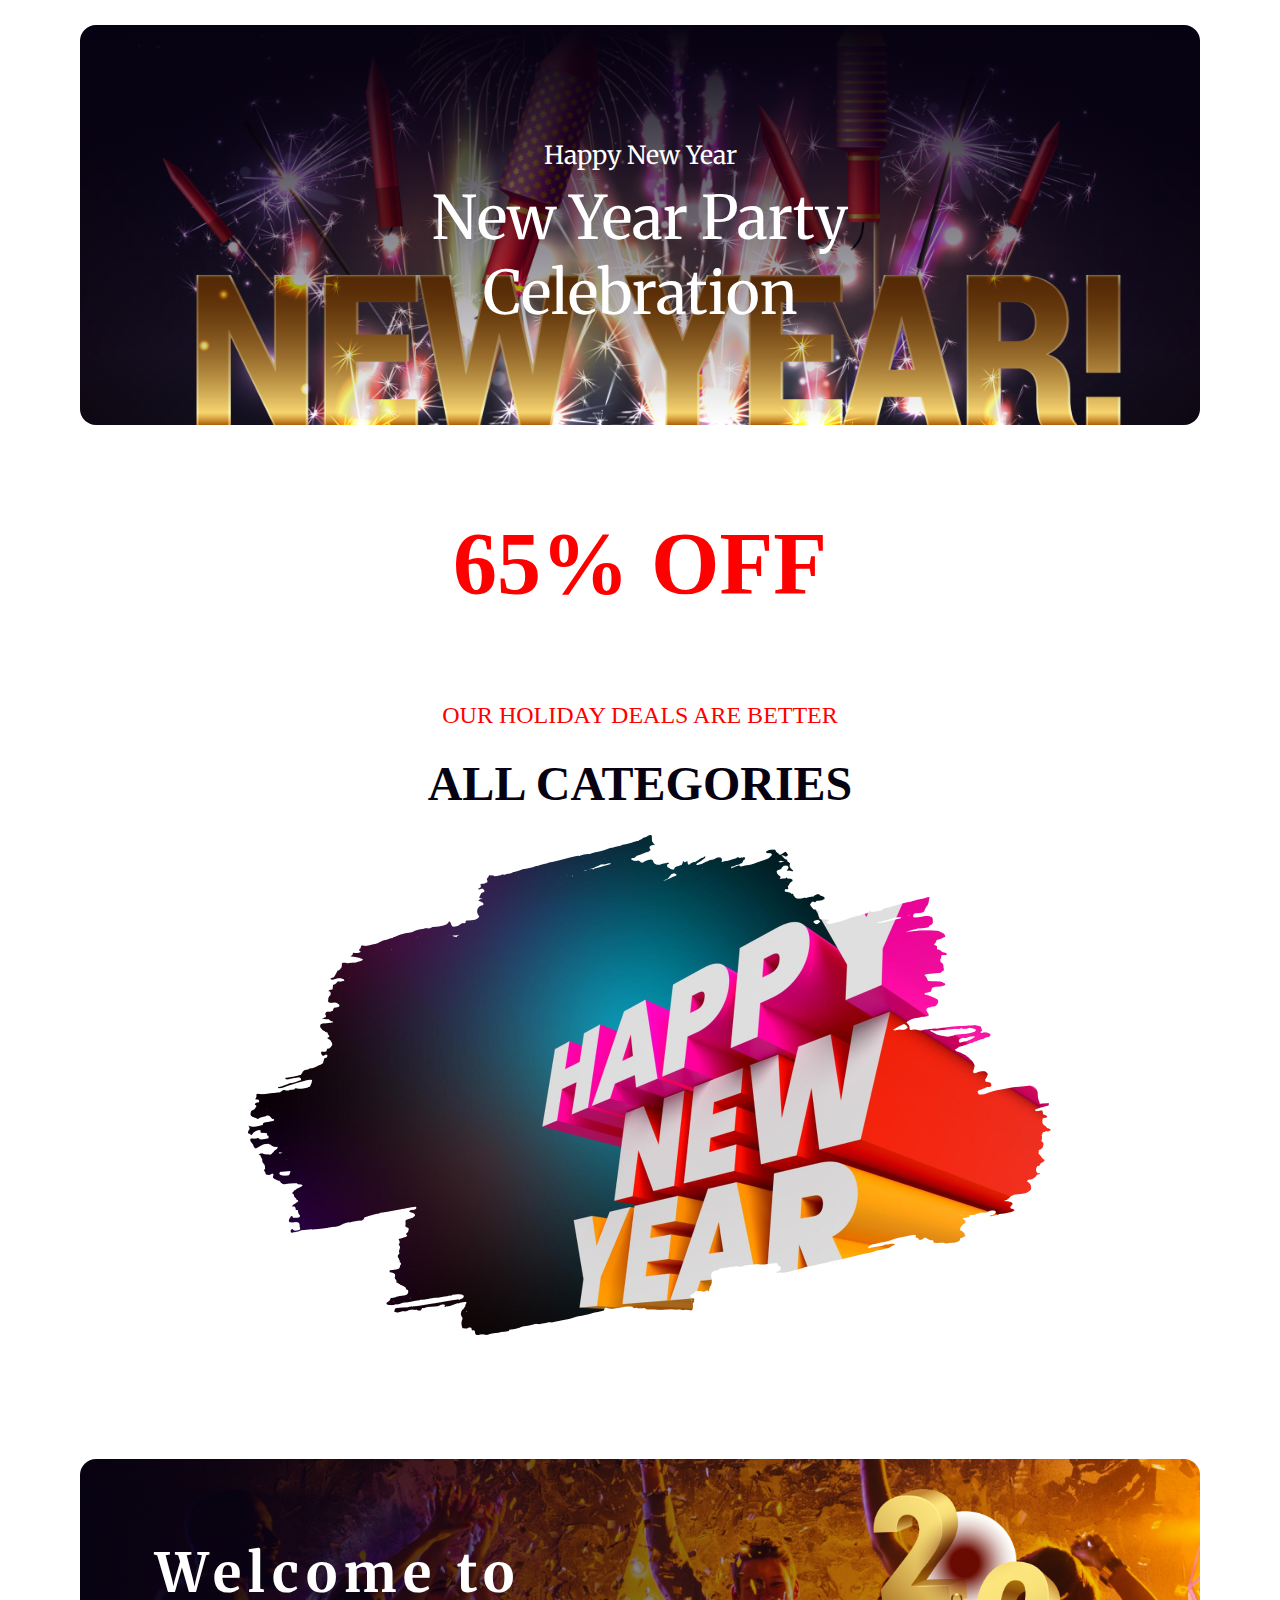
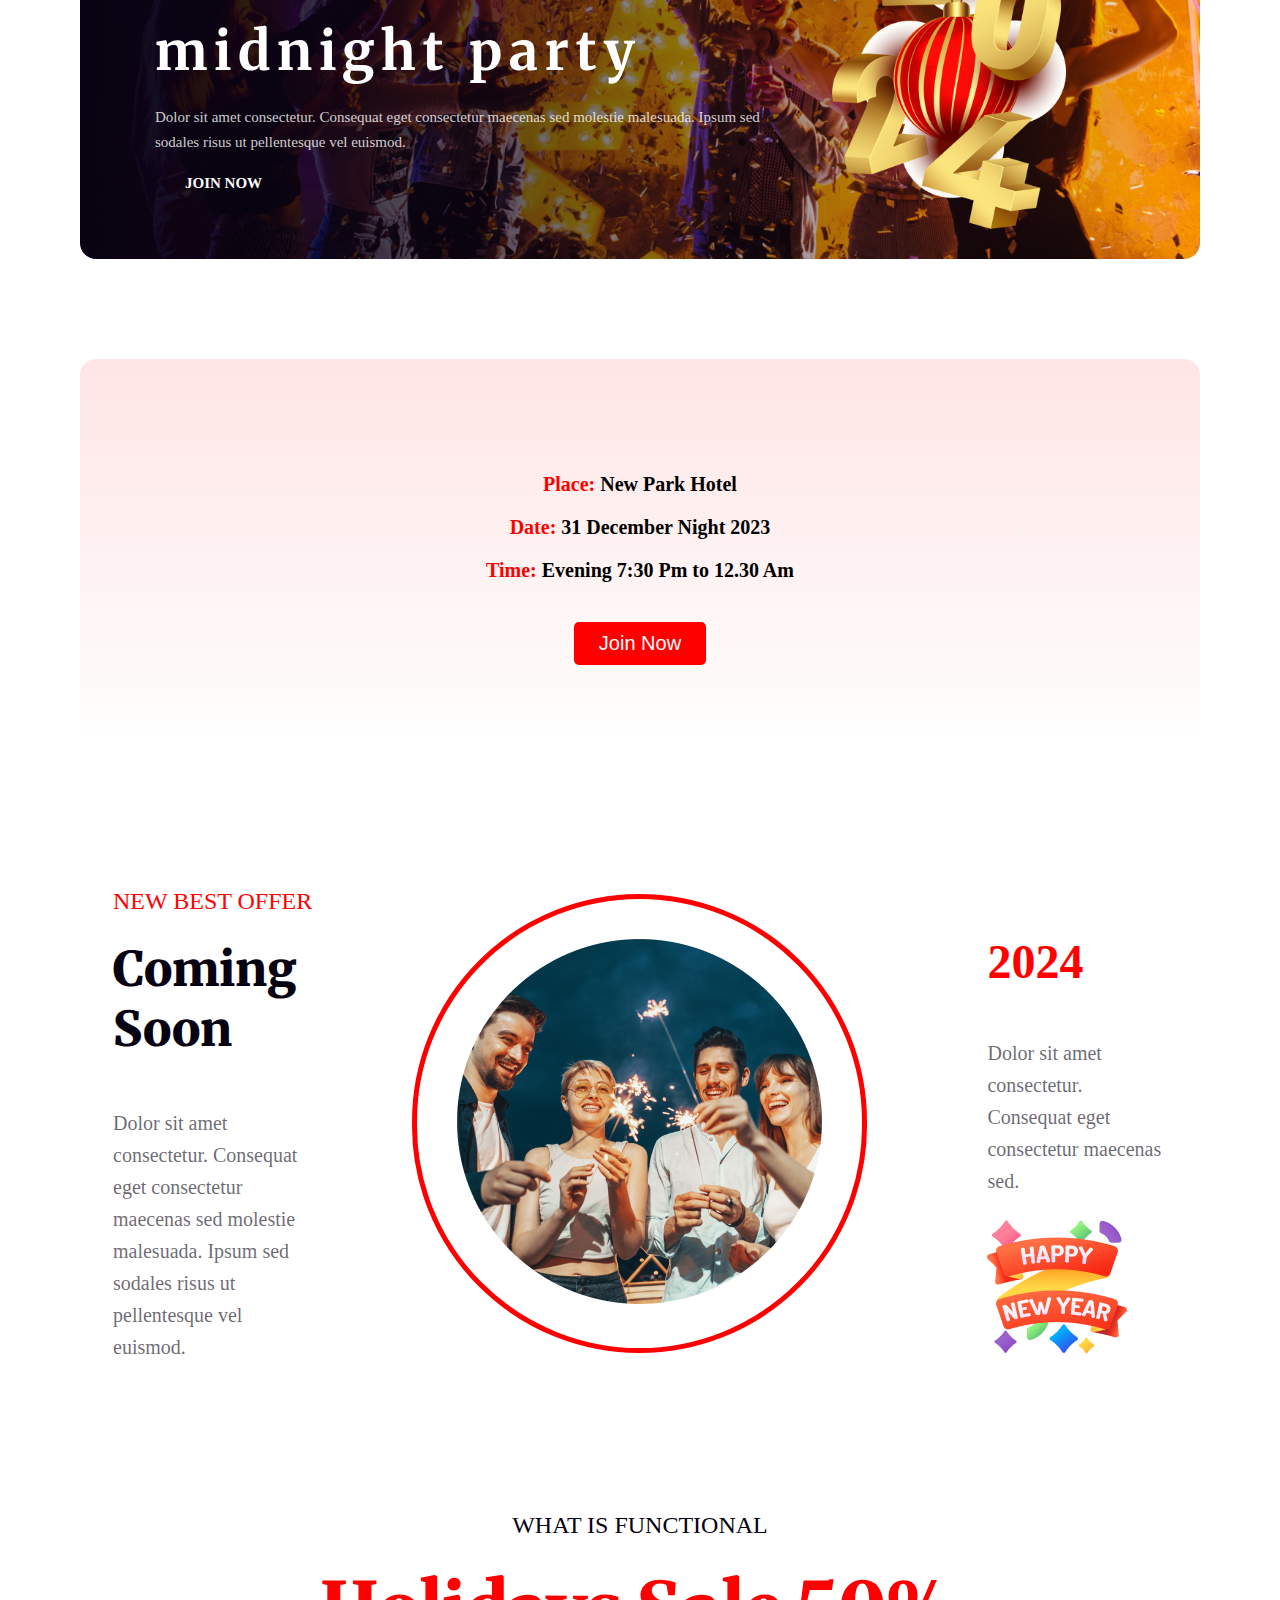
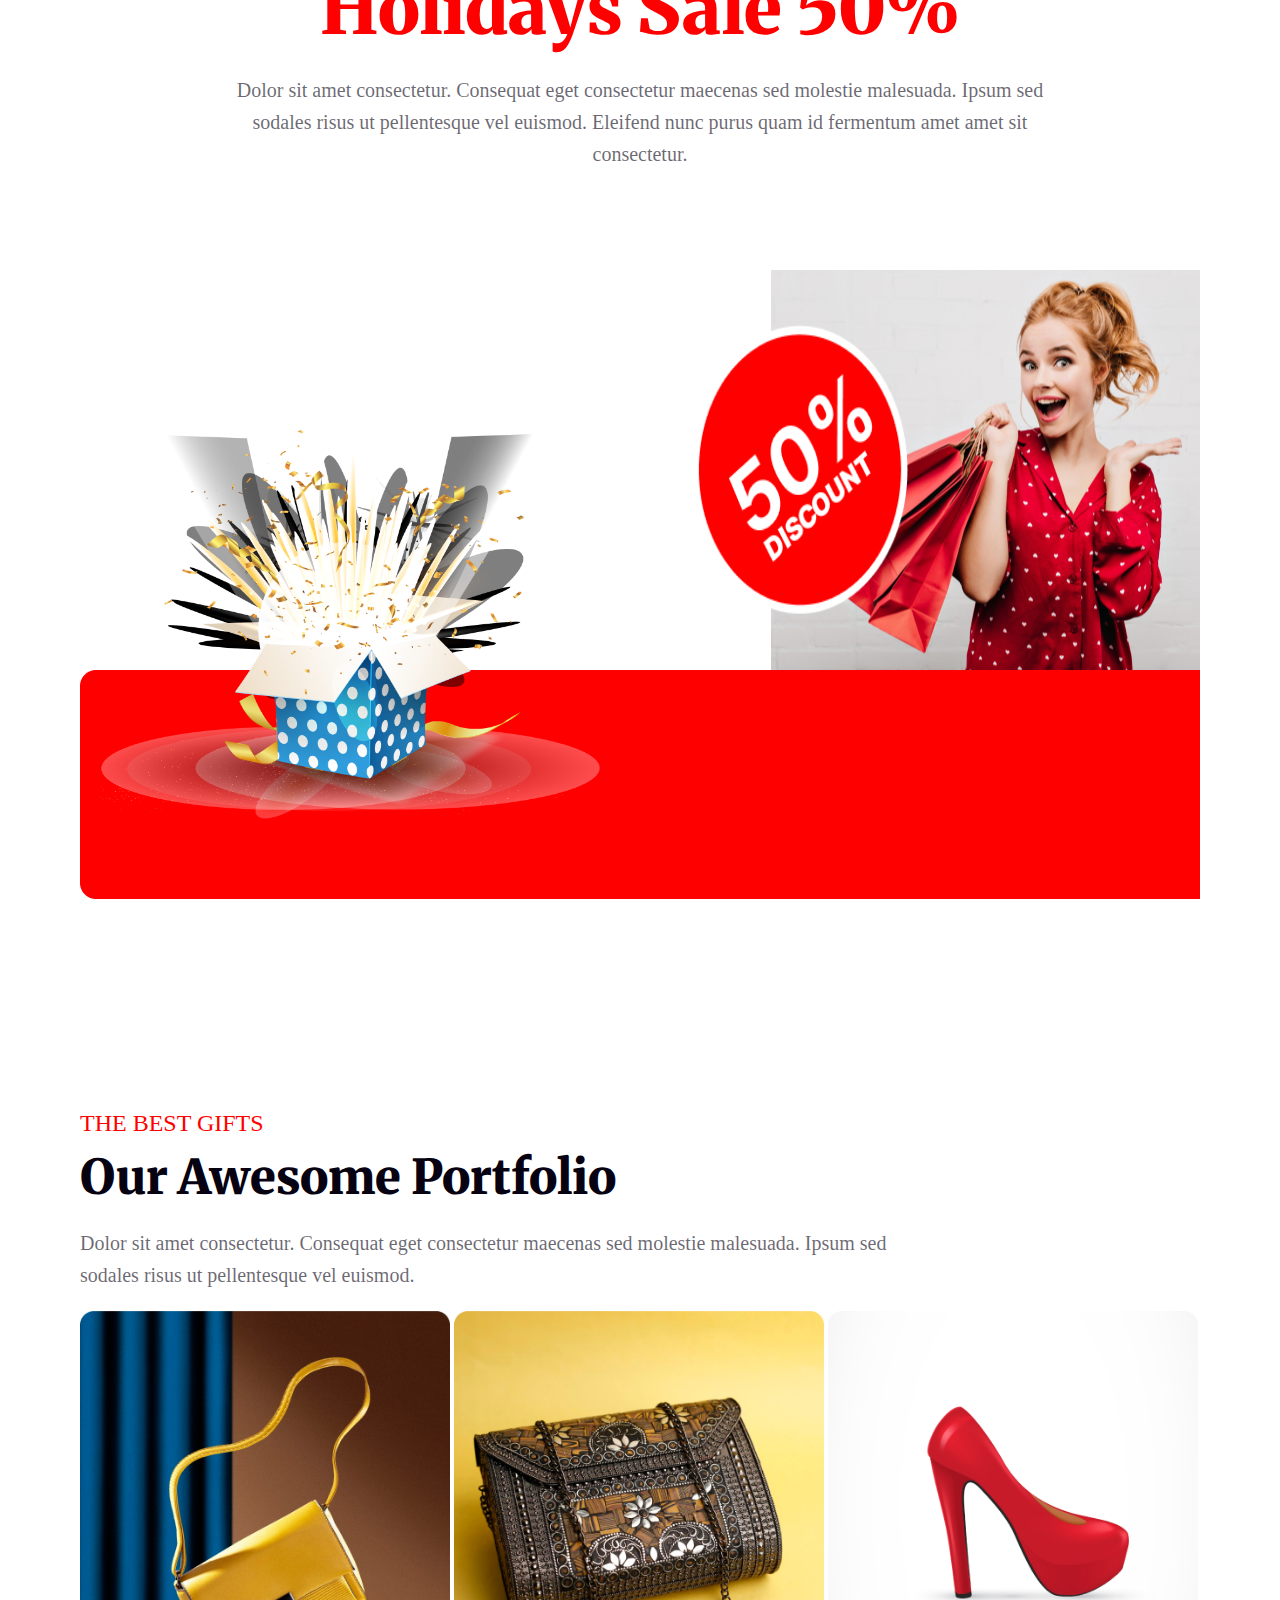
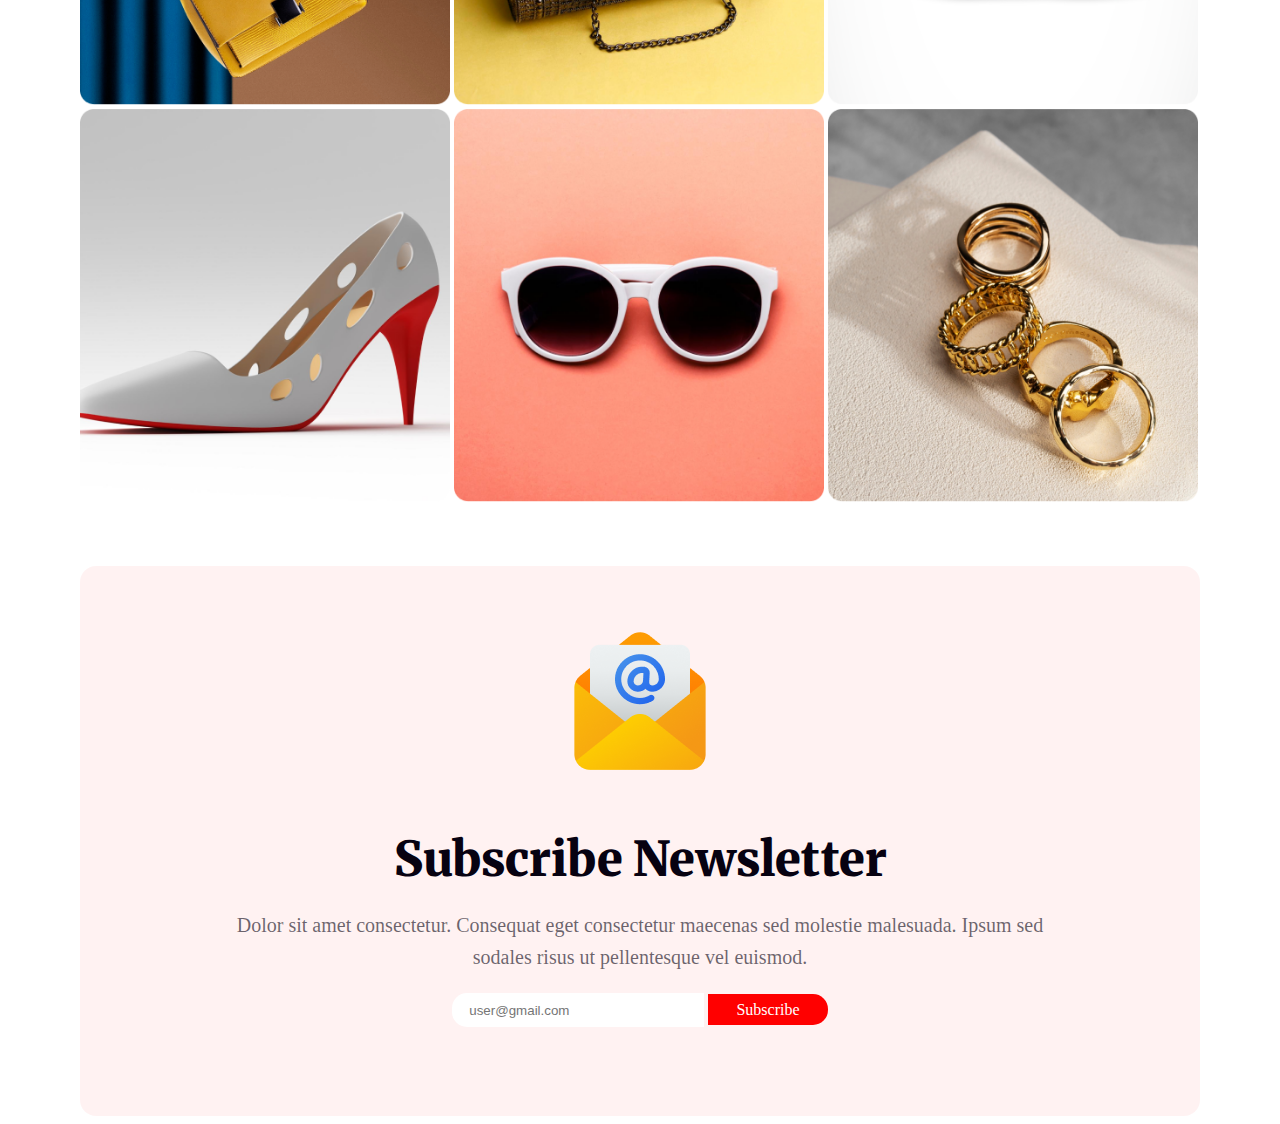
<file: project-3/index.html>
<!DOCTYPE html>
<html lang="en">
<head>
    <meta charset="UTF-8">
    <meta name="viewport" content="width=device-width, initial-scale=1.0">
    <title>Document</title>
    <link rel="preconnect" href="https://fonts.googleapis.com">
<link rel="preconnect" href="https://fonts.gstatic.com" crossorigin>
<link href="https://fonts.googleapis.com/css2?family=Merriweather:ital,wght@0,400;0,900;1,300&family=Open+Sans:ital,wght@0,300;0,400;0,700;1,800&display=swap" rel="stylesheet">
    <link rel="stylesheet" href="style.css">
    
</head>
<body>
    <header class="container">
        <p>Happy New Year<span class="chill"><br>New Year Party<br> Celebration</span></p>
    </header>

    <main>

        <section class="section-1">

            <div class="section-text">
                <p class="text1">65% OFF</p>
                <p class="text2">OUR HOLIDAY DEALS ARE BETTER<br><br>
                <span class="text3">ALL CATEGORIES</span></p>
            </div>
            <div class="section-image">
                <img src="resources/New Year Photo.png" alt="new year">
            </div>

        </section>

        <section class="section-2">
            <div class="section-text">
                <h1>Welcome to midnight party</h1>
                <p>Dolor sit amet consectetur. Consequat eget consectetur maecenas sed molestie malesuada. Ipsum sed sodales risus ut pellentesque vel euismod. </p>
                <h4>JOIN NOW</h4>
            </div>

            <div class="section-image">
                <img src="resources/Group 70.png" alt="c">
            </div>
        </section>

        <section class="section-3">

            <p><span class="rd">Place:</span> New Park Hotel</p>
            <p><span class="rd">Date:</span> 31 December Night 2023</p>
            <p><span class="rd">Time: </span>Evening 7:30 Pm to 12.30 Am</p>
            <button class="btn">Join Now</button>
        </section>

        <section class="section-4">

            <div class="text-left">
                <p class="l1">NEW BEST OFFER</p>
                <p class="l2">Coming Soon</p>
                <p class="l3">Dolor sit amet consectetur. Consequat eget consectetur maecenas sed molestie malesuada. Ipsum sed sodales risus ut pellentesque vel euismod. </p>

            </div>
            <div class="image">
            <img src="resources/Ellipse 1.png" alt="pic">
            </div>
            <div class="text-right">
                <p class="r1">2024</p>
                <p class="r2">Dolor sit amet consectetur. Consequat eget consectetur maecenas sed.</p>
                <img src="resources/Group 96.png" alt="">
            </div>
        </section>


        <section class="section-5">

            <div class="section-5-text">
                <p class="s-5-1">WHAT IS FUNCTIONAL</p>
                <p class="s-5-2">Holidays Sale 50%</p>
                <p class="s-5-3">Dolor sit amet consectetur. Consequat eget consectetur maecenas sed 
                    molestie malesuada. Ipsum sed sodales risus ut pellentesque vel euismod. Eleifend nunc purus quam id fermentum amet amet sit consectetur.</p>
            </div>

            <div class="section-5-images">
                 <img class="img-3" src="resources/Group 75.png" alt="1">
                <img class="img-2" src="resources/Group 44.png" alt="1"> 
                                              

            </div>

            <div class="section-5-images-2">
                
                                          

            </div>
        </section>

        <section class="section-6">

            <div class="section-6-text">
                <p class="s-6-1">THE BEST GIFTS</p>
                <p class="s-6-2">Our Awesome Portfolio</p>
                <p class="s-6-3">Dolor sit amet consectetur. Consequat eget consectetur maecenas sed molestie malesuada. Ipsum sed sodales risus ut pellentesque vel euismod. </p>
            </div>
            <div class="section-6-images">

                <img src="resources/Rectangle 3.png" alt="Image 1">
                <img src="resources/Rectangle 4.png" alt="Image 2">
                <img src="resources/Rectangle 5.png" alt="Image 3">
                <img src="resources/Rectangle 6.png" alt="Image 4">
                <img src="resources/Rectangle 7.png" alt="Image 5">
                <img src="resources/Rectangle 8.png" alt="Image 6">
            </div>

        </section>

        <section class="section-7">
            <img class="s-7-i" src="resources/Group 61.png" alt="mail">
            <p class="s-7-1">Subscribe Newsletter</p>
            <p class="s-7-2">Dolor sit amet consectetur. Consequat eget consectetur maecenas sed molestie malesuada. Ipsum sed sodales risus ut pellentesque vel euismod. </p>
            <form>
                <input class="input-7" type="email" id="email" name="email" placeholder="    user@gmail.com"> <label class="label-7" for="email">Subscribe</label>

            </form>
        </section>

    </main>

    <footer>

        <div class="first-part">

        </div>
        <div class="second-part">

        </div>
        <div class="third-part">
            
        </div>
    </footer>
</body>
</html>
</file>
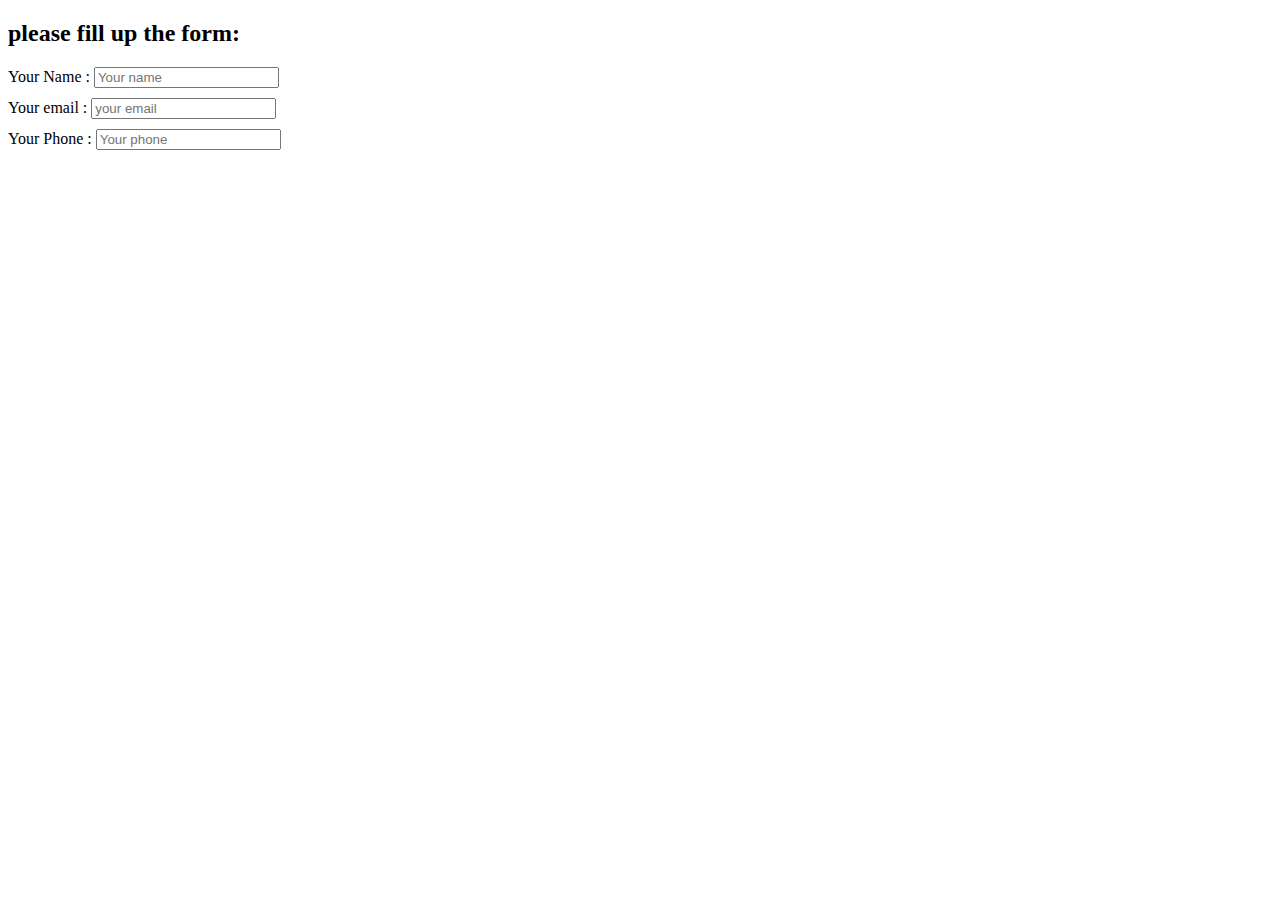
<file: learning/form.html>
<!DOCTYPE html>
<html lang="en">
<head>
    <meta charset="UTF-8">
    <meta name="viewport" content="width=device-width, initial-scale=1.0">
    <title>Document</title>
    <style>
        label{
            display: block;
            margin-top: 10px;
        }
    </style>
</head>
<body>
    <header>

    </header>

    <main>
        <section>
            <h2>please fill up the form: </h2>

            <form action="">
                <label for="name">Your Name : 
                    <input id="name" type="text" placeholder="Your name">
                </label>
                <label for="email">Your email : 
                    <input id="email" type="email" placeholder="your email">
                </label>
                <label for="phone">Your Phone : 
                    <input type="text" placeholder="Your phone" id="phone">
                </label>
            </form>
        </section>
    </main>


    <footer>

    </footer>


</body>
</html>
</file>
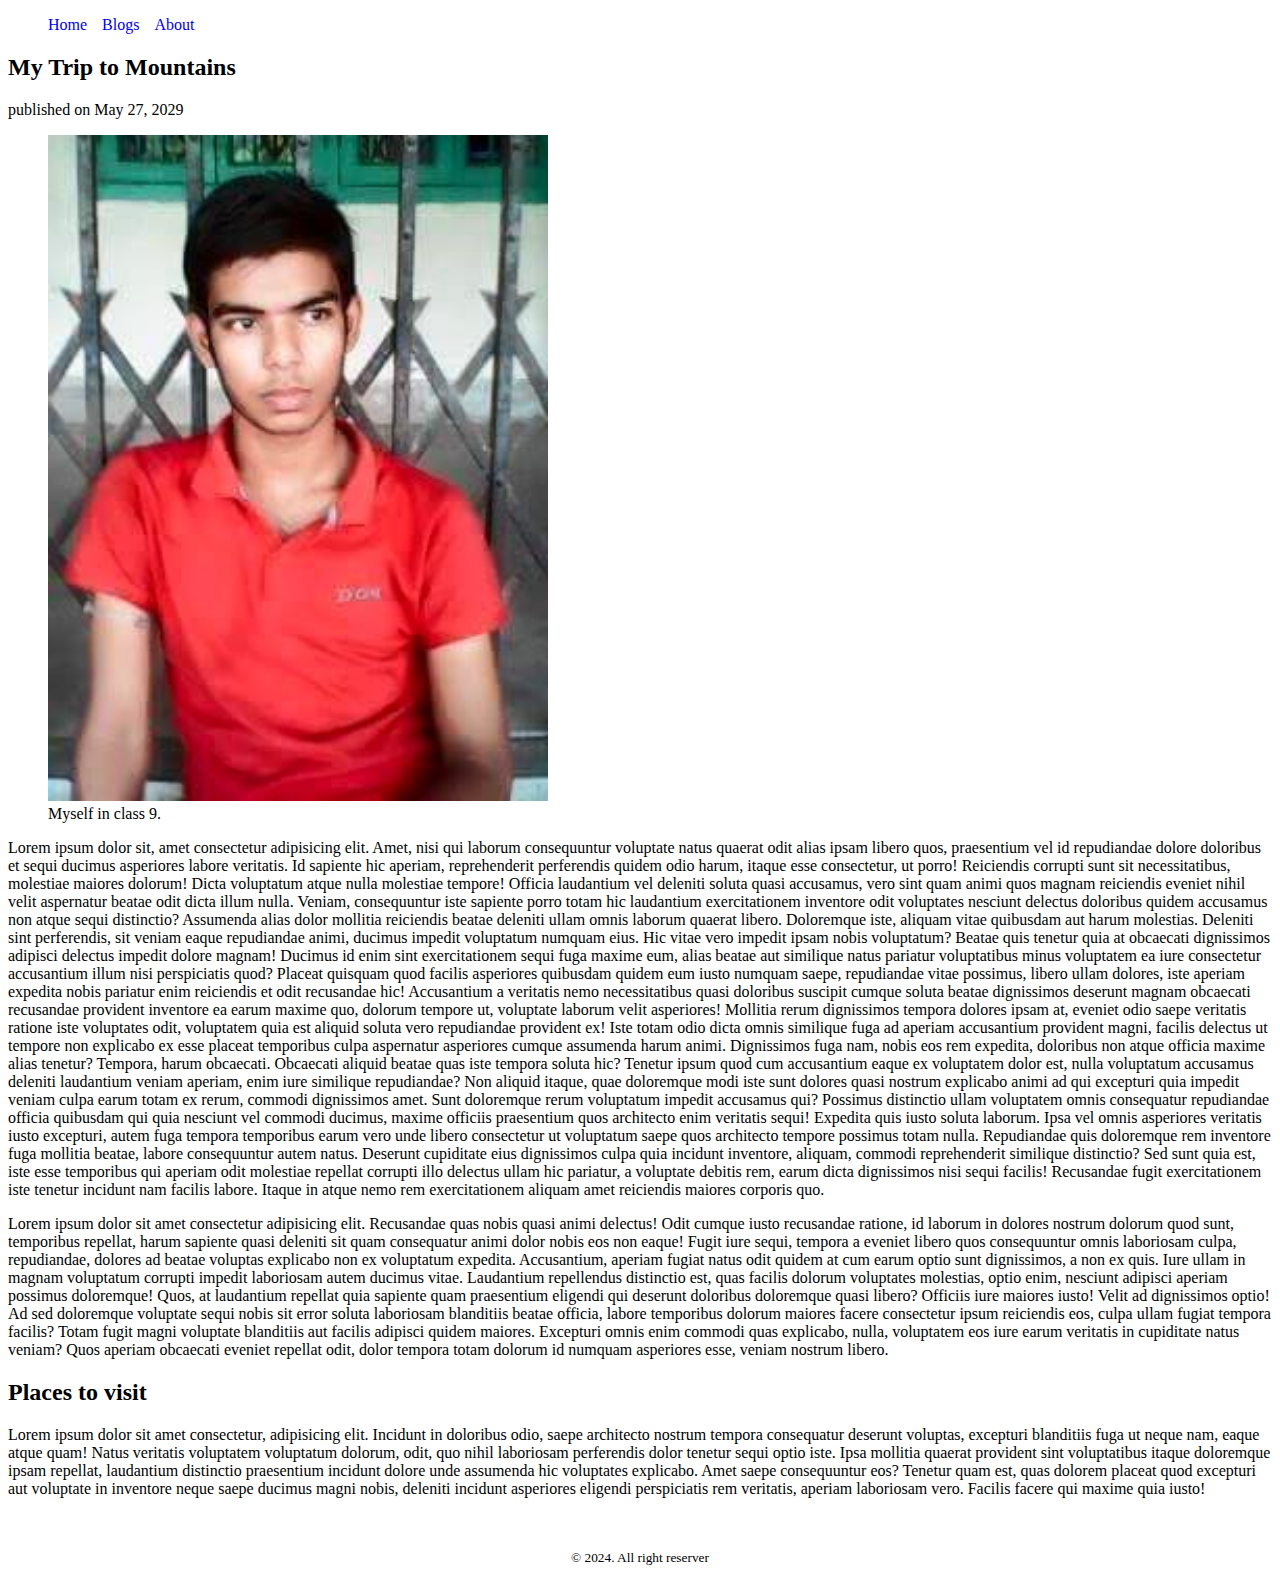
<file: learning/html_5.html>
<!DOCTYPE html>
<html lang="en">
<head>
    <meta charset="UTF-8">
    <meta name="viewport" content="width=device-width, initial-scale=1.0">
    <title>Document</title>
    <link rel="stylesheet" href="html_5.css">
    <style>

        nav ul li{

            display: flex;
            text-decoration: none;
            margin-right: 15px;

        }
        nav > ul >li >a{

            text-decoration: none;
        }
        

        footer{
            margin-top: 50px;
            text-align: center;
        }

        /* nested menu styles */

        nav li .dropdown{


            display: none;
            position: absolute;
            background-color: lightyellow;
            margin-top: 10px;
        }
        nav li:hover .dropdown{

            display: block;
        }


    </style>
</head>
<body>

    <header>
        <nav>
            <ul>
                <li><a href="home.html">Home</a></li>
                <li>
                    <a href="blogs.html">Blogs</a>
                    
                    <ul class="dropdown">
                        <br>
                        <li><a href="video.html">video</a></li>
                        <li><a href="form.html">Form</a></li>
                        <li><a href="table.html">Table</a></li>
                        <li><a href="blog.html">Blog</a></li>
                    </ul>

                
                </li>
                <li><a href="about.html">About</a></li>
            </ul>
        </nav>
    </header>



    <main>

        <article>

            <header>
                <h2>My Trip to Mountains</h2>
                <p>published on <time datetime="2029-05-27">May 27, 2029</time></p>
            </header>

            <figure>
                <img  width="500px" src="a.jpg" alt="myself">
                <figcaption>Myself in class 9.</figcaption>
            </figure>

            <section>
                <p>Lorem ipsum dolor sit, amet consectetur adipisicing elit. Amet, nisi qui laborum consequuntur voluptate natus quaerat odit alias ipsam libero quos, praesentium vel id repudiandae dolore doloribus et sequi ducimus asperiores labore veritatis. Id sapiente hic aperiam, reprehenderit perferendis quidem odio harum, itaque esse consectetur, ut porro! Reiciendis corrupti sunt sit necessitatibus, molestiae maiores dolorum! Dicta voluptatum atque nulla molestiae tempore! Officia laudantium vel deleniti soluta quasi accusamus, vero sint quam animi quos magnam reiciendis eveniet nihil velit aspernatur beatae odit dicta illum nulla. Veniam, consequuntur iste sapiente porro totam hic laudantium exercitationem inventore odit voluptates nesciunt delectus doloribus quidem accusamus non atque sequi distinctio? Assumenda alias dolor mollitia reiciendis beatae deleniti ullam omnis laborum quaerat libero. Doloremque iste, aliquam vitae quibusdam aut harum molestias. Deleniti sint perferendis, sit veniam eaque repudiandae animi, ducimus impedit voluptatum numquam eius. Hic vitae vero impedit ipsam nobis voluptatum? Beatae quis tenetur quia at obcaecati dignissimos adipisci delectus impedit dolore magnam! Ducimus id enim sint exercitationem sequi fuga maxime eum, alias beatae aut similique natus pariatur voluptatibus minus voluptatem ea iure consectetur accusantium illum nisi perspiciatis quod? Placeat quisquam quod facilis asperiores quibusdam quidem eum iusto numquam saepe, repudiandae vitae possimus, libero ullam dolores, iste aperiam expedita nobis pariatur enim reiciendis et odit recusandae hic! Accusantium a veritatis nemo necessitatibus quasi doloribus suscipit cumque soluta beatae dignissimos deserunt magnam obcaecati recusandae provident inventore ea earum maxime quo, dolorum tempore ut, voluptate laborum velit asperiores! Mollitia rerum dignissimos tempora dolores ipsam at, eveniet odio saepe veritatis ratione iste voluptates odit, voluptatem quia est aliquid soluta vero repudiandae provident ex! Iste totam odio dicta omnis similique fuga ad aperiam accusantium provident magni, facilis delectus ut tempore non explicabo ex esse placeat temporibus culpa aspernatur asperiores cumque assumenda harum animi. Dignissimos fuga nam, nobis eos rem expedita, doloribus non atque officia maxime alias tenetur? Tempora, harum obcaecati. Obcaecati aliquid beatae quas iste tempora soluta hic? Tenetur ipsum quod cum accusantium eaque ex voluptatem dolor est, nulla voluptatum accusamus deleniti laudantium veniam aperiam, enim iure similique repudiandae? Non aliquid itaque, quae doloremque modi iste sunt dolores quasi nostrum explicabo animi ad qui excepturi quia impedit veniam culpa earum totam ex rerum, commodi dignissimos amet. Sunt doloremque rerum voluptatum impedit accusamus qui? Possimus distinctio ullam voluptatem omnis consequatur repudiandae officia quibusdam qui quia nesciunt vel commodi ducimus, maxime officiis praesentium quos architecto enim veritatis sequi! Expedita quis iusto soluta laborum. Ipsa vel omnis asperiores veritatis iusto excepturi, autem fuga tempora temporibus earum vero unde libero consectetur ut voluptatum saepe quos architecto tempore possimus totam nulla. Repudiandae quis doloremque rem inventore fuga mollitia beatae, labore consequuntur autem natus. Deserunt cupiditate eius dignissimos culpa quia incidunt inventore, aliquam, commodi reprehenderit similique distinctio? Sed sunt quia est, iste esse temporibus qui aperiam odit molestiae repellat corrupti illo delectus ullam hic pariatur, a voluptate debitis rem, earum dicta dignissimos nisi sequi facilis! Recusandae fugit exercitationem iste tenetur incidunt nam facilis labore. Itaque in atque nemo rem exercitationem aliquam amet reiciendis maiores corporis quo.</p>

            </section>

            <section>
                <p>Lorem ipsum dolor sit amet consectetur adipisicing elit. Recusandae quas nobis quasi animi delectus! Odit cumque iusto recusandae ratione, id laborum in dolores nostrum dolorum quod sunt, temporibus repellat, harum sapiente quasi deleniti sit quam consequatur animi dolor nobis eos non eaque! Fugit iure sequi, tempora a eveniet libero quos consequuntur omnis laboriosam culpa, repudiandae, dolores ad beatae voluptas explicabo non ex voluptatum expedita. Accusantium, aperiam fugiat natus odit quidem at cum earum optio sunt dignissimos, a non ex quis. Iure ullam in magnam voluptatum corrupti impedit laboriosam autem ducimus vitae. Laudantium repellendus distinctio est, quas facilis dolorum voluptates molestias, optio enim, nesciunt adipisci aperiam possimus doloremque! Quos, at laudantium repellat quia sapiente quam praesentium eligendi qui deserunt doloribus doloremque quasi libero? Officiis iure maiores iusto! Velit ad dignissimos optio! Ad sed doloremque voluptate sequi nobis sit error soluta laboriosam blanditiis beatae officia, labore temporibus dolorum maiores facere consectetur ipsum reiciendis eos, culpa ullam fugiat tempora facilis? Totam fugit magni voluptate blanditiis aut facilis adipisci quidem maiores. Excepturi omnis enim commodi quas explicabo, nulla, voluptatem eos iure earum veritatis in cupiditate natus veniam? Quos aperiam obcaecati eveniet repellat odit, dolor tempora totam dolorum id numquam asperiores esse, veniam nostrum libero.</p>
            </section>

            <section>
                <h2>Places to visit</h2>
                <p>Lorem ipsum dolor sit amet consectetur, adipisicing elit. Incidunt in doloribus odio, saepe architecto nostrum tempora consequatur deserunt voluptas, excepturi blanditiis fuga ut neque nam, eaque atque quam! Natus veritatis voluptatem voluptatum dolorum, odit, quo nihil laboriosam perferendis dolor tenetur sequi optio iste. Ipsa mollitia quaerat provident sint voluptatibus itaque doloremque ipsam repellat, laudantium distinctio praesentium incidunt dolore unde assumenda hic voluptates explicabo. Amet saepe consequuntur eos? Tenetur quam est, quas dolorem placeat quod excepturi aut voluptate in inventore neque saepe ducimus magni nobis, deleniti incidunt asperiores eligendi perspiciatis rem veritatis, aperiam laboriosam vero. Facilis facere qui maxime quia iusto!</p>
            </section>
        </article>



        
        </ul>
    </main>



    <footer>

        <p><small>&copy; 2024. All right reserver </small></p>

    </footer>



</body>
</html>
</file>
<file: project-3/style.css>
.container{

    width: 1120px;
    height: 400px; 
    margin: auto;
    border-radius: 16px;
    background: linear-gradient(180deg, #070211 0%, rgba(7, 2, 17, 0.00) 100%),url('resources/Banner\ Image.png');
    background-size: cover;
    background-position: center;


}

.container{

    color: #FFF;

text-align: center;
font-family: Merriweather;
justify-content: center;
align-items: center;



}
.container p{

    padding-top: 80px;
    font-weight: 400;
    font-size: 25px;
}
.chill{
    font-weight: 900px;
    font-size: 60px;
    


}

.section-1{
    align-items: center;
}
.section-1>.section-text>.text1{
    color: #F00;

    text-align: center;
    font-family: Inter;
    font-size: 88px;
    font-style: normal;
    font-weight: 700;
    line-height: normal;

}
.section-1>.section-text>.text2{
    color: #F00;

    text-align: center;
    font-family: Inter;
    font-size: 24px;
    font-style: normal;
    font-weight: 500;
    line-height: normal;
    margin-top: 0;

}
.section-1>.section-text>.text2>.text3{
    color: #070211;

text-align: center;
font-family: Inter;
font-size: 48px;
font-style: normal;
font-weight: 700;
line-height: normal;
}
.section-1 .section-image img{

    margin-left: 240px;


}


.section-2{

    width: 1120px;
    height: 400px; 
    margin: auto;
    border-radius: 16px;
    background: linear-gradient(90deg, #070211 0%, rgba(7, 2, 17, 0.00) 100%),url('resources/Vectorrr.png');
    background-size: cover;
    background-position: center;
    margin-top: 120px;
    display: flex;
}

.section-2 .section-text h1{
    width: 602px;
    color: #FFF;

    font-family: Merriweather;
    font-size: 54px;
    font-style: normal;
    font-weight: 700;
    line-height: 78px; /* 137.5% */
    letter-spacing: 7.04px;
    margin: 75px;
    margin-bottom: 0;
}
.section-2 .section-text p{

    color: rgba(255, 255, 255, 0.80);

font-family: Inter;
font-size: 15px;
font-style: normal;
font-weight: 300;
line-height: 166.667%;
margin-left: 75px;
width: 650px;
}

.section-2 .section-text h4{


color: #FFF;

font-family: Inter;
font-size: 15px;
font-style: normal;
font-weight: 700;
line-height: normal;
text-transform: uppercase;
margin-left: 105px;
}


.section-2 .section-image img{

    fill: linear-gradient(166deg, #F2D977 2.72%, #E8CB65 7.51%, #DAB74C 14.69%, #D2AB3D 21.86%, #CFA738 27.84%, #E1C863 43.4%, #FFA 69.71%, #FEFBA5 74.5%, #FAF096 81.68%, #F3DD7D 88.85%, #EAC45A 97.23%, #E1AB39 103.21%, #D7A136 109.19%, #BD882D 117.56%, #AC7828 122.35%);
    height: 340px;
    margin-top: 30px;
}

.section-3{

        width: 1120px;
        height: 400px; 
        margin: auto;
        border-radius: 16px;
        background: linear-gradient(180deg, rgba(255, 0, 0, 0.10) 0%, rgba(255, 0, 0, 0.00) 100%);
        background-size: cover;
        background-position: center;
        margin-top: 100px;
        display: flex;
        flex-direction: column; 
        justify-content: center; 
        align-items: center;
        font-weight: 700;
        font-family: Inter;



}
.section-3 p{
    margin-bottom: 0;
    font-size: 20px;
}
.section-3 button{

  
  margin-top: 40px;
  display: inline-flex;
padding: 10px 25px;
justify-content: center;
align-items: center;
gap: 10px;
font-size: 20px;
color: white;
background-color: red;
border: none;
border-radius: 5px;
    

}

.section-3 .rd{
    color: red
}

.section-4{
    align-items: center;
    display: flex;
    justify-content: space-between;
    background-color: background: #FFF;
    margin-top: 30px;
    margin: 105px;
    
}
.section-4 .text-left{
    width:500px;
}

.section-4 .text-left .l1{
    color: #F00;
font-family: Inter;
font-size: 24px;
font-style: normal;
font-weight: 500;
line-height: normal;
}
.section-4 .text-left .l2{
    margin-top: 0;
    color: #070211;
    font-family: Merriweather;
    font-size: 48px;
    font-style: normal;
    font-weight: 900;
    line-height: normal;
    text-transform: capitalize;
}
.section-4 .text-left .l3{
    margin-top: 0;
    color: rgba(7, 2, 17, 0.60);
    font-family: Inter;
    font-size: 20px;
    font-style: normal;
    font-weight: 400;
    line-height:  160%
}

.section-4 .image{

    border: 5px solid red;
    padding: 40px;
    margin-left: 100px;
    border-radius: 500px;
    
    
}
.section-4 .image img{

}
.section-4 .text-right{

    width: 450px;
    margin-left: 120px;
}

.section-4 .text-right .r1{

    color: #F00;
font-family: Inter;
font-size: 48px;
font-style: normal;
font-weight: 700;
line-height: normal;
}

.section-4 .text-right .r2{
    color: rgba(7, 2, 17, 0.60);
    font-family: Inter;
    font-size: 20px;
    font-style: normal;
    font-weight: 400;
    line-height: 32px; /* 160% */

}


.section-5-text{

    align-content: center;

}
.section-5 .s-5-1{
    color: #070211;
    text-align: center;
font-family: Inter;
font-size: 24px;
font-style: normal;
font-weight: 500;
line-height: normal;



}

.section-5 .s-5-2{
    margin-top: 0;
    color: #F00;
    text-align: center;
    font-family: Merriweather;
    font-size: 72px;
    font-style: normal;
    font-weight: 900;
    line-height: normal;
    margin-bottom: 20px;

}

.section-5 .section-5-text .s-5-3{

    margin-top:0;
 color: rgba(7, 2, 17, 0.60);
text-align: center;
font-family: Inter;
font-size: 20px;
font-style: normal;
font-weight: 500;
line-height:  160%;
width:810px;
margin:0 auto;
margin-top: 0;
}

.section-5-images{

    width: 1120px;
    height: 400px; 
    margin: auto;
    background: url('resources/Rectangle\ 1.png');
    background-position: right;
    background-repeat: no-repeat;
    margin-bottom: 0;
    display: flex;
    margin-top: 100px;
}


.section-5-images .img-2{

    margin-left:50px;
    z-index:1;
    width:300px;
}
.section-5-images .img-3{

    margin-top:400px;
    width: 500px;
    height:400px;
    margin-top: 160px;
    margin-left: 20px;
}

.section-5-images-2{

    background: url('resources/Rectangle\ 2.png');
    background-repeat: no-repeat;
    width: 1120px;
    height: 400px; 
    margin:auto;

}

.section-6
{

    width: 1120px;
    margin: auto;
    margin-top: 40px;
}

.section-6-text{

    width: 850px;
}


.section-6 .s-6-1{

    color: #F00;
font-family: Inter;
font-size: 24px;
font-style: normal;
font-weight: 500;
line-height: normal;
margin-bottom: 10px;
}

.section-6 .s-6-2{

    color: #070211;
font-family: Merriweather;
font-size: 48px;
font-style: normal;
font-weight: 900;
line-height: normal;
text-transform: capitalize;
margin-bottom: 10px;
margin-top:0;
}

.section-6 .s-6-3{

    color: rgba(7, 2, 17, 0.60);
font-family: Inter;
font-size: 20px;
font-style: normal;
font-weight: 400;
line-height: 32px; /* 160% */
}

.section-6-images img{

    width:370px;
    
}

.section-7{

    width: 1120px;
    height: 550px;
    margin: auto;
    margin-top: 60px;
    border-radius: 16px;
    background: rgba(255, 0, 0, 0.05);  
    text-align: center;
    justify-content: center;
    text-align: center;
}

.section-7 .s-7-i{

    align-items: center;
    padding-top: 60px;
}
.section-7 .s-7-1{

    color: #070211;
text-align: center;
font-family: Merriweather;
font-size: 48px;
font-style: normal;
font-weight: 900;
line-height: normal;
text-transform: capitalize;
margin-bottom: 0;
}
.section-7 .s-7-2{
    color: rgba(7, 2, 17, 0.60);
text-align: center;
font-family: Inter;
font-size: 20px;
font-style: normal;
font-weight: 400;
line-height: 160%;
padding: 0px 150px 0px 150px;
}
.section-7 form{

    text-align: center;
    align-items: center;
    align-content: center;
}
.section-7 .input-7{

    width: 248px;
    height: 32px;  
    background: #FFF;   
    border: none;   
    border-radius: 15px 0 0 15px;  
}
.section-7 .label-7{

    
    background-color: #F00;
    padding: 7px 28px 7px;
    border-radius: 0 15px 15px 0;
    color: white;
}
</file>
<file: learning/html_5.css>
nav > ul {

    display: flex;

}
nav ul a{

    text-decoration: none;
}
</file>
